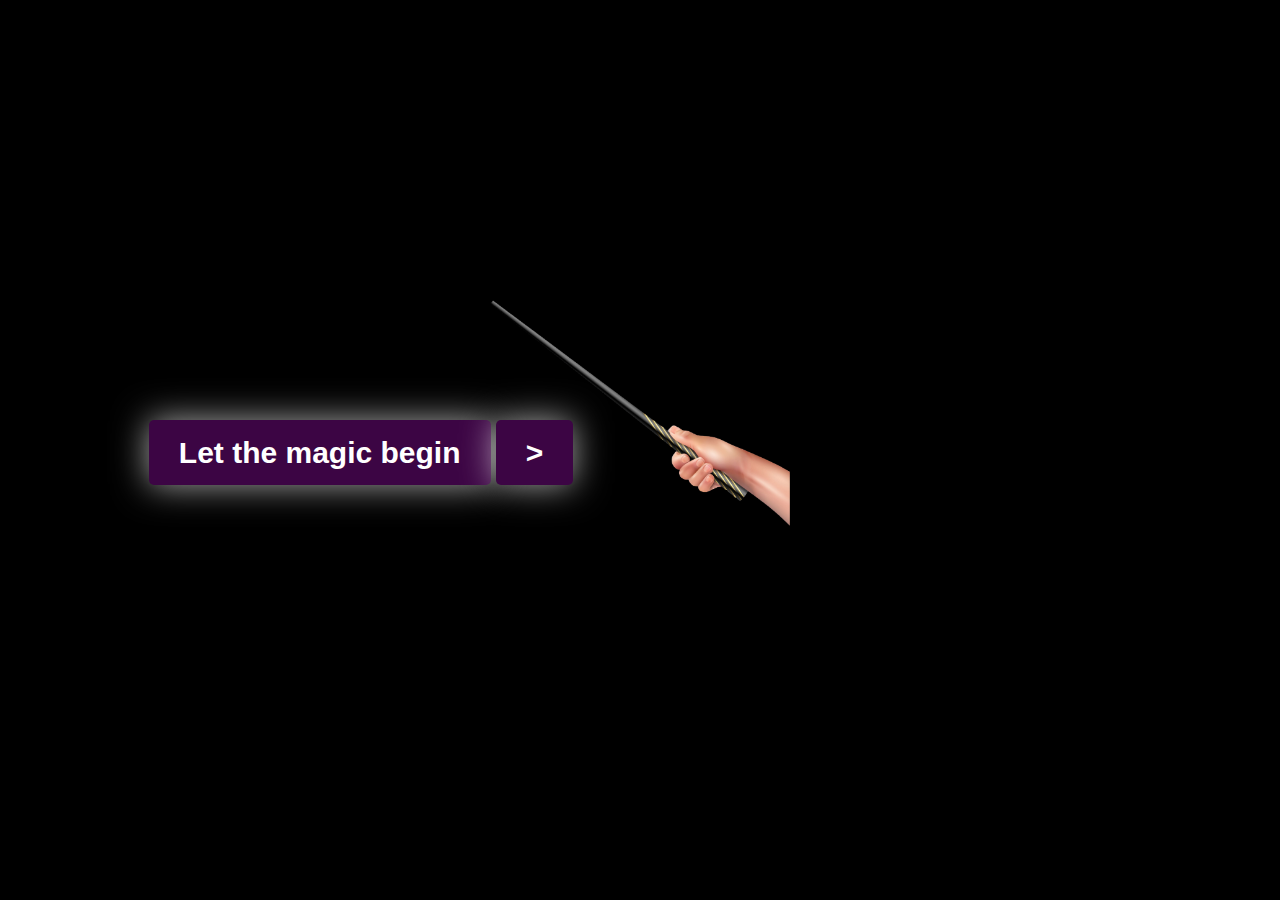
<file: index.html>
<!DOCTYPE html>
<html lang="en">
    <head>
        <meta charset="UTF-8">
        <meta name="viewport" content="width=device-width, initial-scale=1.0">
        <title>Estilo</title>
         <!-- Link do Bootstrap -->
         <link href="https://cdn.jsdelivr.net/npm/bootstrap@5.3.3/dist/css/bootstrap.min.css" rel="stylesheet" integrity="sha384-QWTKZyjpPEjISv5WaRU9OFeRpok6YctnYmDr5pNlyT2bRjXh0JMhjY6hW+ALEwIH" crossorigin="anonymous">
         <link rel="stylesheet" href="style.css">
         <!-- Link da Fonte -->
         <link rel="preconnect" href="https://fonts.googleapis.com">
        <link rel="preconnect" href="https://fonts.gstatic.com" crossorigin>
        <link href="https://fonts.googleapis.com/css2?family=Mali:ital,wght@0,200;0,300;0,400;0,500;0,600;0,700;1,200;1,300;1,400;1,500;1,600;1,700&display=swap" rel="stylesheet">
    
    </head>

<body class="fundo">
    <div class="container">
        <div class="col-md-6 col-xs-12">
            <div class="text-center">
                <button id="magic" class="btn btn-lg">Let the magic begin</button>
                <button id="music" class="btn btn-lg">></button>
                <video id="video" width="900" style="display: none;"></video>
                <p id="message"></p>
                <button id="letter" class="btn btn-lg">Open the letter</button>
            </div>
            <div id="image-container"></div>
        </div>
    </div>

    <script src="script.js"></script>
</body>
</html>
</file>
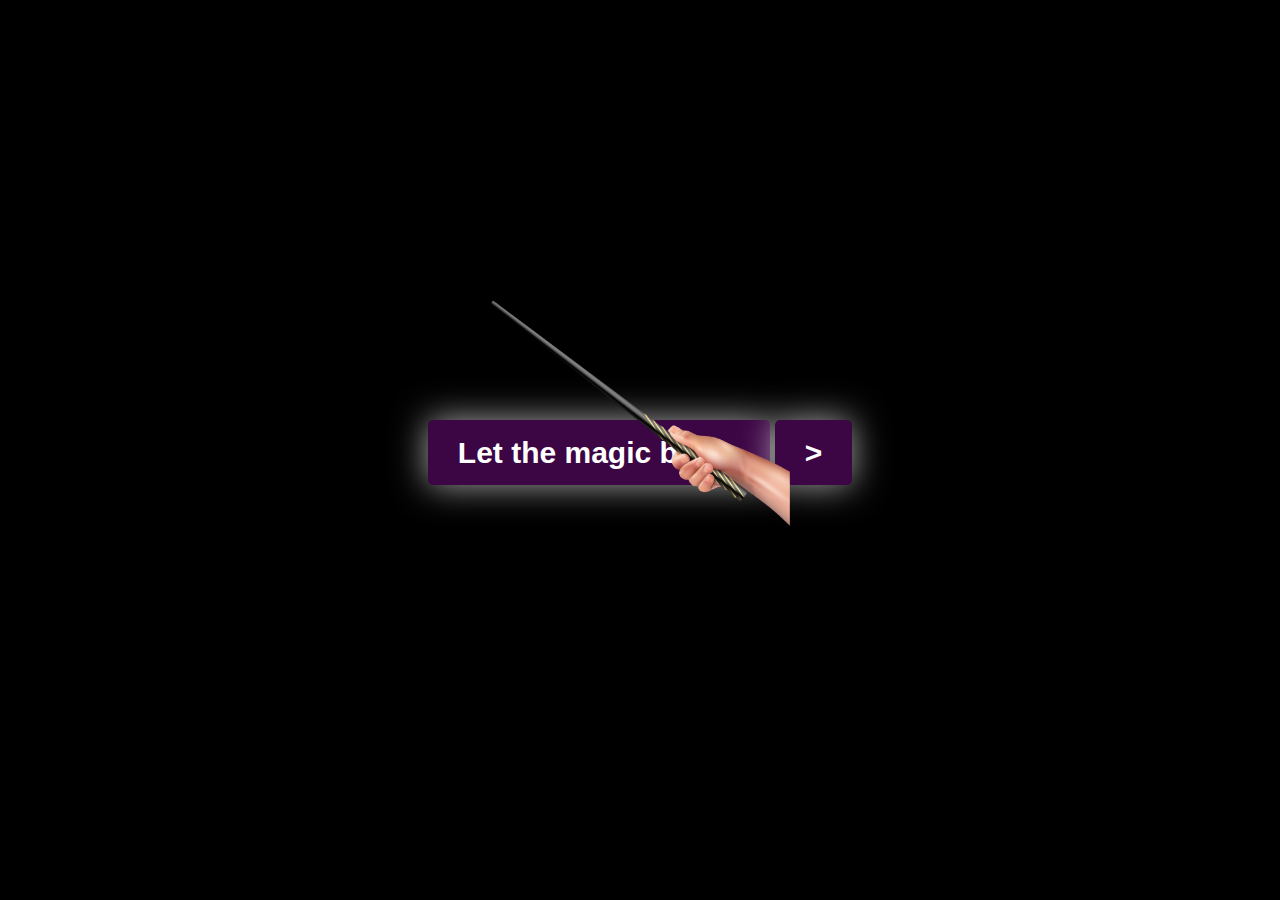
<file: estilo.html>
<!DOCTYPE html>
<html lang="en">
<head>
    <meta charset="UTF-8">
    <meta name="viewport" content="width=device-width, initial-scale=1.0">
    <title>Estilo</title>
     <!-- Link do Bootstrap -->
     <link href="https://cdn.jsdelivr.net/npm/bootstrap@5.3.3/dist/css/bootstrap.min.css" rel="stylesheet" integrity="sha384-QWTKZyjpPEjISv5WaRU9OFeRpok6YctnYmDr5pNlyT2bRjXh0JMhjY6hW+ALEwIH" crossorigin="anonymous">
     <link rel="stylesheet" href="style.css">
     <!-- Link da Fonte -->
     <link rel="preconnect" href="https://fonts.googleapis.com">
    <link rel="preconnect" href="https://fonts.gstatic.com" crossorigin>
    <link href="https://fonts.googleapis.com/css2?family=Mali:ital,wght@0,200;0,300;0,400;0,500;0,600;0,700;1,200;1,300;1,400;1,500;1,600;1,700&display=swap" rel="stylesheet">

</head>

<body class="fundo">

    <div class="text-center">
        <button id="magic" class="btn btn-lg">Let the magic begin</button>
        <button id="music" class="btn btn-lg">></button>
        <video id="video" width="900" style="display: none;"></video>
        <p id="message"></p>
        <button id="letter" class="btn btn-lg">Open the letter</button>
    </div>
    <div id="image-container"></div>
    
    
    <script src="script.js"></script>
</body>
</html>
</file>
<file: style.css>
body,
#magic,
#letter {
    cursor: none;
}

.fundo {
    background-color: black;
    height: 100vh;
    display: flex;
    justify-content:center;
    align-items:center;
}

/* Mensagem texto */

#message {
    display: none; 
    margin: auto; 
    text-align: center;
    font-size: 1px; 
    color: black;
    background-image: url("paper.jpg");
    background-size: cover;
    width: 90px;
    font-family: "Mali", serif;
    padding: 30px 0;
    justify-content: center; 
    margin-bottom: 20px;
}

#message.enlarged {
    font-size: 20px;
    background-size: cover;
    color: black;
    width: 900px;
    padding: 40px 0px;
    transition: all 0.7s ease-in-out;
    margin-bottom: 10px;
}


/* Varinha mágica */

.varinha {
    position: absolute;
    width: 300px;
    height: 300px;
    background-image: url("varinha.png");
    background-size: contain;
    background-repeat: no-repeat;
    transform-origin: center;
    pointer-events: none;
    z-index: 9999;
}

.particle {
    position: absolute;
    animation: fadeOut 2s forwards;
}

@keyframes fadeOut {
    0% {
        opacity: 1;
        transform: scale(1);
    }
    100% {
        opacity: 0;
        transform: scale(0.5);
    }
}

/* Botão - Open the letter */

#letter {
    margin: auto;
    font-family: helvetica;
    font-weight: bold;
    padding: 10px 30px;
    font-size: 30px;
    background-color: #642b7d;
    border: none;
    color: #fff;
    border-radius: 5px;
    box-shadow: 0 0 35px rgba(255, 255, 255, 0.5);
    transition: all 0.3s ease;
    align-items: center;
    display: none;
    margin-top: 5px;
    
}
#letter:hover {
    background-color: #975baf;
    transform: scale(1.05);
    box-shadow: 0 0 35px rgba(255, 255, 255, 1);
}

/* Botão - Let the magic begin */

#magic, #music{ 
    margin: auto;
    font-family: helvetica;
    font-weight: bold;
    padding: 10px 30px;
    font-size: 30px;
    background-color: #3c0544;
    border: none;
    color: #fff;
    border-radius: 5px;
    box-shadow: 0 0 35px rgba(255, 255, 255, 0.674);
    transition: all 0.3s ease;
    align-items: center;
    margin-top: 5px;
} 

#magic:hover, #music:hover {
    background-color: #700966;
    transform: scale(1.05);
    box-shadow: 0 0 45px rgba(255, 255, 255, 1);
}
</file>
